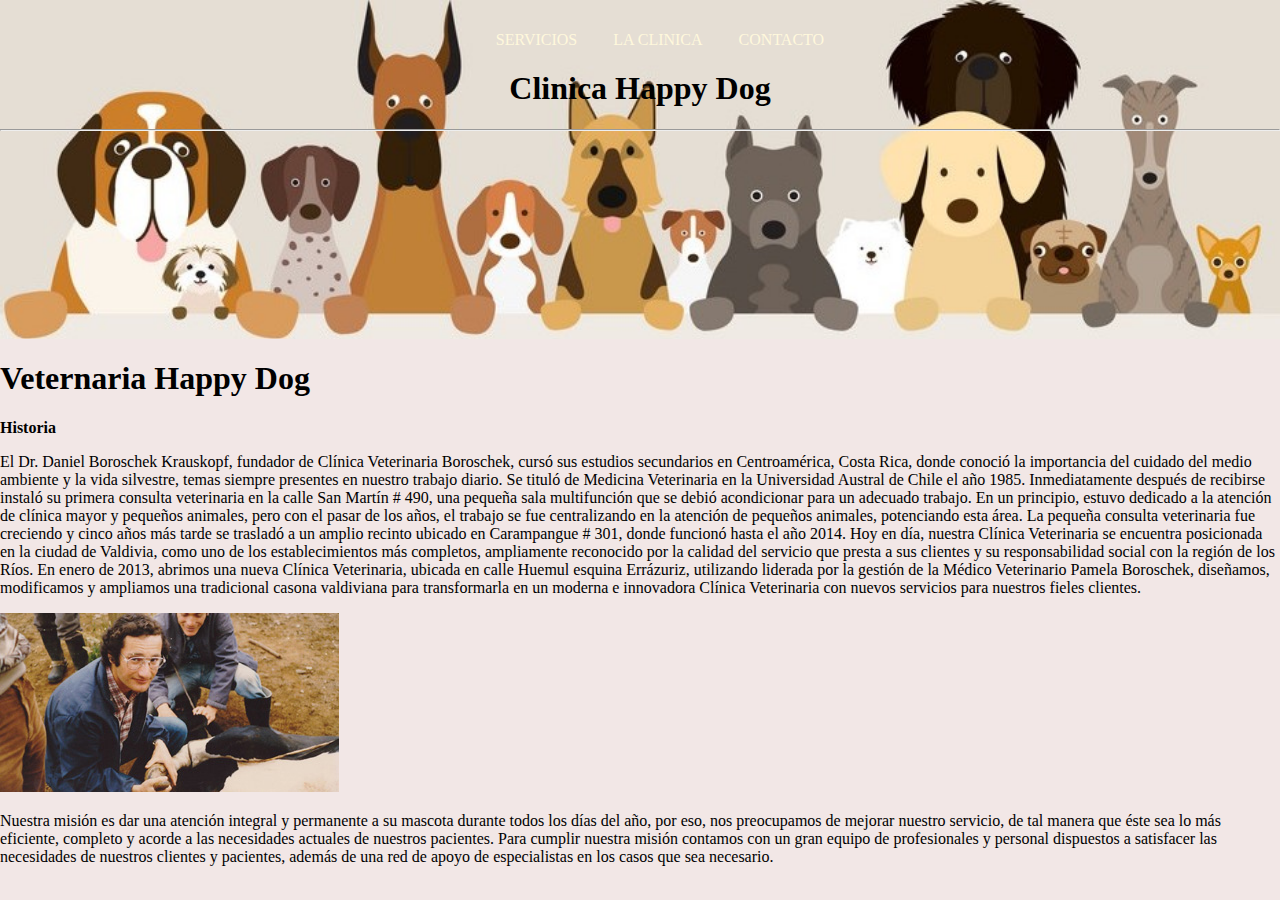
<file: about.html>
<!DOCTYPE html>
<html>
    <head>
    <meta charset= "utf-8">

    <link rel="stylesheet" href="style.css">

      </head> 
      
      <header class="main-header">
         <nav>
          <ul class="ulclass">
                 <li><a href="index.html">SERVICIOS</a></li>
                 <li><a href="about.html">LA CLINICA</a></li>
                 <li><a href="contacto.html">CONTACTO</a></li>
             </ul>
         </nav>
         <h1>Clinica Happy Dog</h1> 

         <hr>
         </header>

<h1>Veternaria Happy Dog</h1>
  
<body>

    

    
      
   <link rel="stylesheet" href="style.css">
   
    <section>
      <strong>Historia</strong>

        <p>El Dr. Daniel Boroschek Krauskopf, fundador de Clínica Veterinaria Boroschek, cursó sus estudios secundarios en Centroamérica, Costa Rica, donde conoció la importancia del cuidado del medio ambiente y la vida silvestre, temas siempre presentes en nuestro trabajo diario.

        Se tituló de Medicina Veterinaria en la Universidad Austral de Chile el año 1985. Inmediatamente después de recibirse instaló su primera consulta veterinaria en la calle San Martín # 490, una pequeña sala multifunción que se debió acondicionar para un adecuado trabajo. En un principio, estuvo dedicado a la atención de clínica mayor y pequeños animales, pero con el pasar de los años, el trabajo se fue centralizando en la atención de pequeños animales, potenciando esta área. La pequeña consulta veterinaria fue creciendo y cinco años más tarde se trasladó a un amplio recinto ubicado en Carampangue # 301, donde funcionó hasta el año 2014.
    
         Hoy en día, nuestra Clínica Veterinaria se encuentra posicionada en la ciudad de Valdivia, como uno de los establecimientos más completos, ampliamente reconocido por la calidad del servicio que presta a sus clientes y su responsabilidad social con la región de los Ríos.
    
         En enero de 2013, abrimos una nueva Clínica Veterinaria, ubicada en calle Huemul esquina Errázuriz, utilizando
         liderada por la gestión de la Médico Veterinario Pamela Boroschek, diseñamos, modificamos y ampliamos una tradicional casona valdiviana para transformarla en un moderna e innovadora Clínica Veterinaria con nuevos servicios para nuestros fieles clientes.</p>

            <img src="images/historiachica.jpg">
            
         <p>Nuestra misión es dar una atención integral y permanente a su mascota durante todos los días del año, por eso, nos preocupamos de mejorar nuestro servicio, de tal manera que éste sea lo más eficiente, completo y acorde a las necesidades actuales de nuestros pacientes.

         Para cumplir nuestra misión contamos con un gran equipo de profesionales y personal dispuestos a satisfacer las necesidades de nuestros clientes y pacientes, además de una red de apoyo de especialistas en los casos que sea necesario.</p>
    </section>
 </body>

<html>
</file>
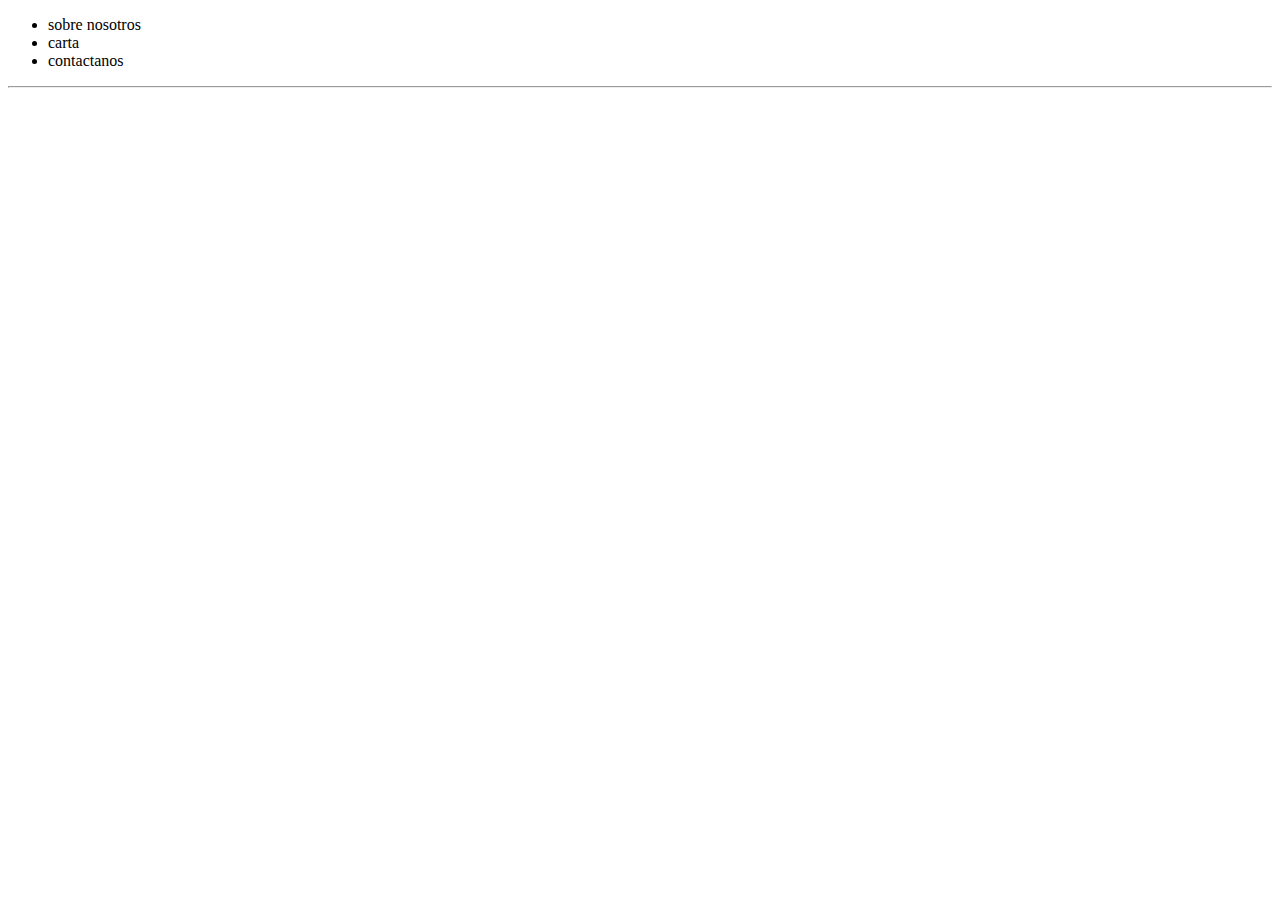
<file: fuentesoda.html>
<!DOCTYPE html>
 <html>
   <head>
     <header>
         <nav>
             <ul>
                 <li>sobre nosotros </li>
                  <li>carta</li> 
                  <li>contactanos</li> 

             </ul>
         </nav>
          <hr>
     </header>
   </head>
     <body>

        <footer>
            
        </footer>
         

       

     </body>






 </html>
</file>
<file: style.css>
.main-header {
      background-image: url("images/dogs.jpg") ;
      background-size: cover;
      padding-bottom: 200px;
      padding-top: 15px;
      text-align: center;
}

h1{   
font-size: xx-large;
}

html, body{
      margin: 0;
      padding-block: 0;
      background-color:#f2e7e6;
}

.ulclass li {
display: inline-block;
}
.ulclass{
      text-align: center;
}


.ulclass a{
     padding: 1em;
color: cornsilk;
text-decoration: none; 
}

.ulclass a:hover{
      background-color: darkgrey;
}
</file>
